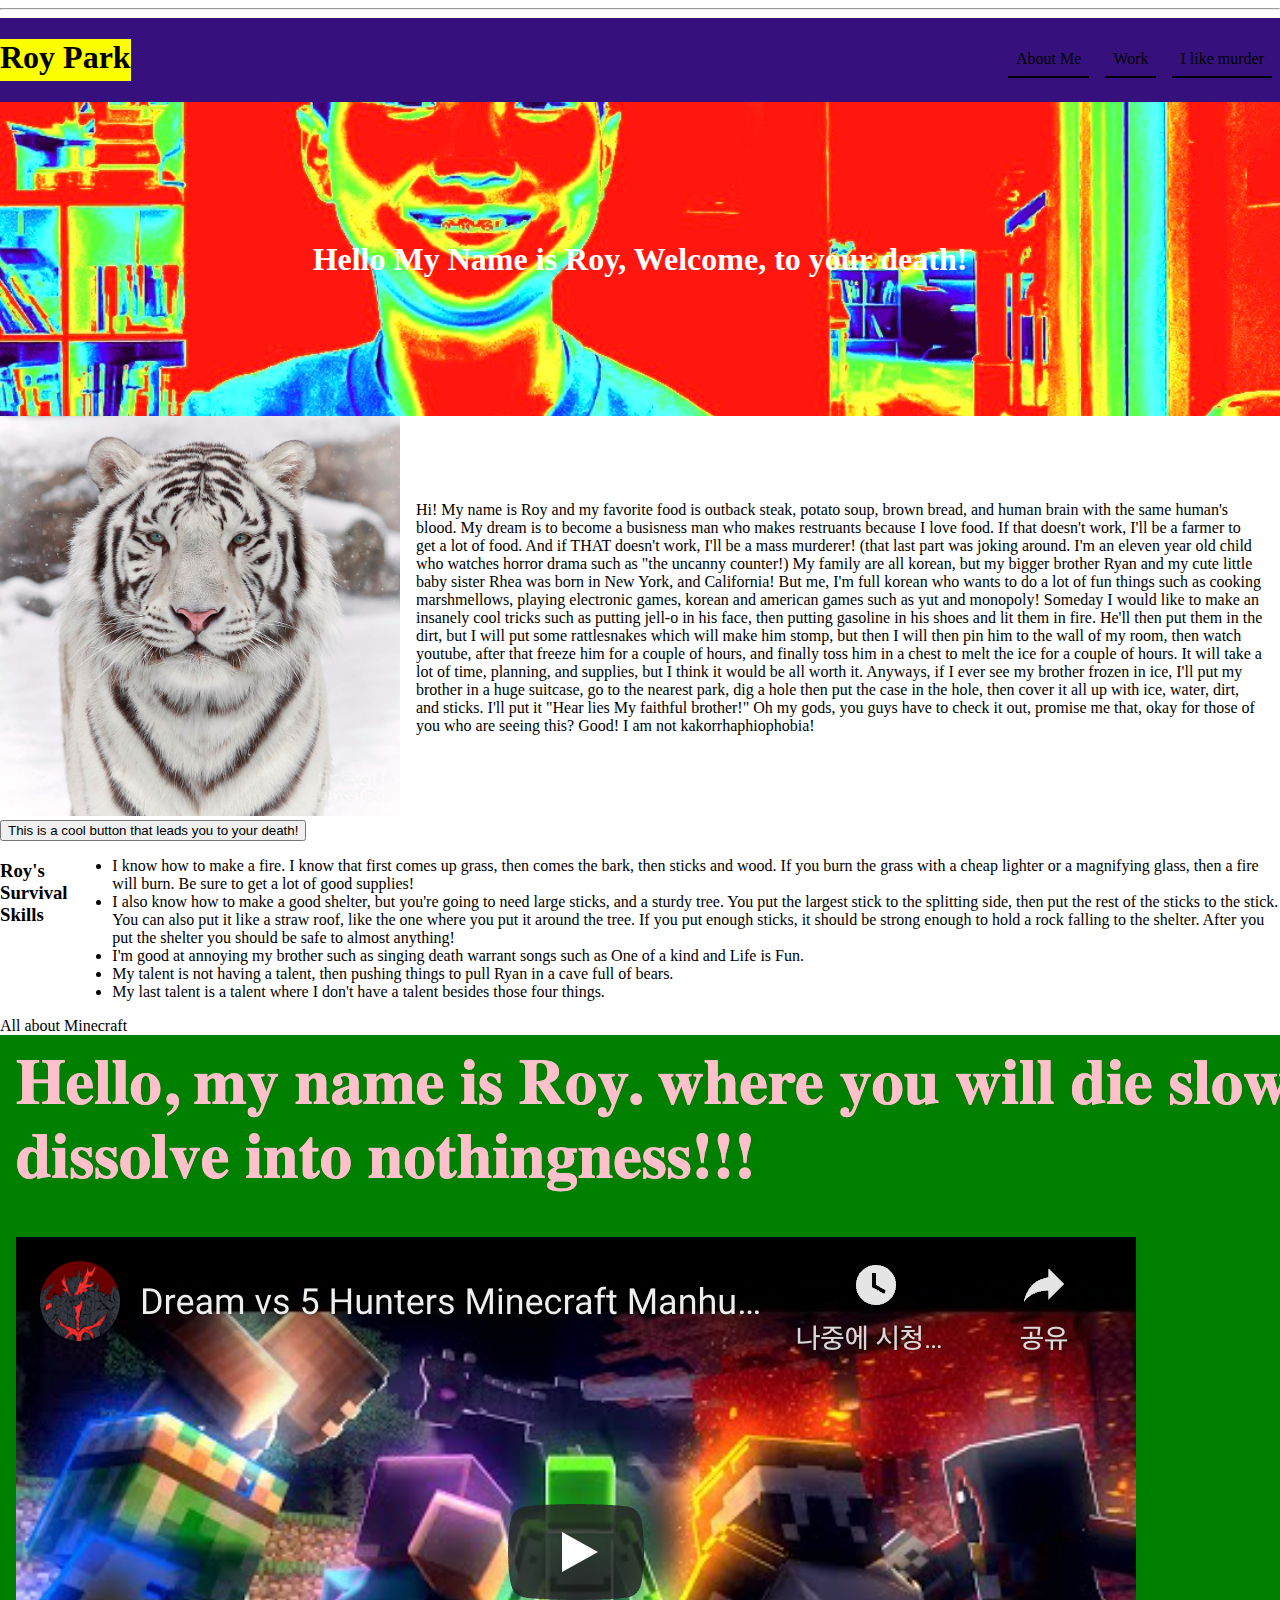
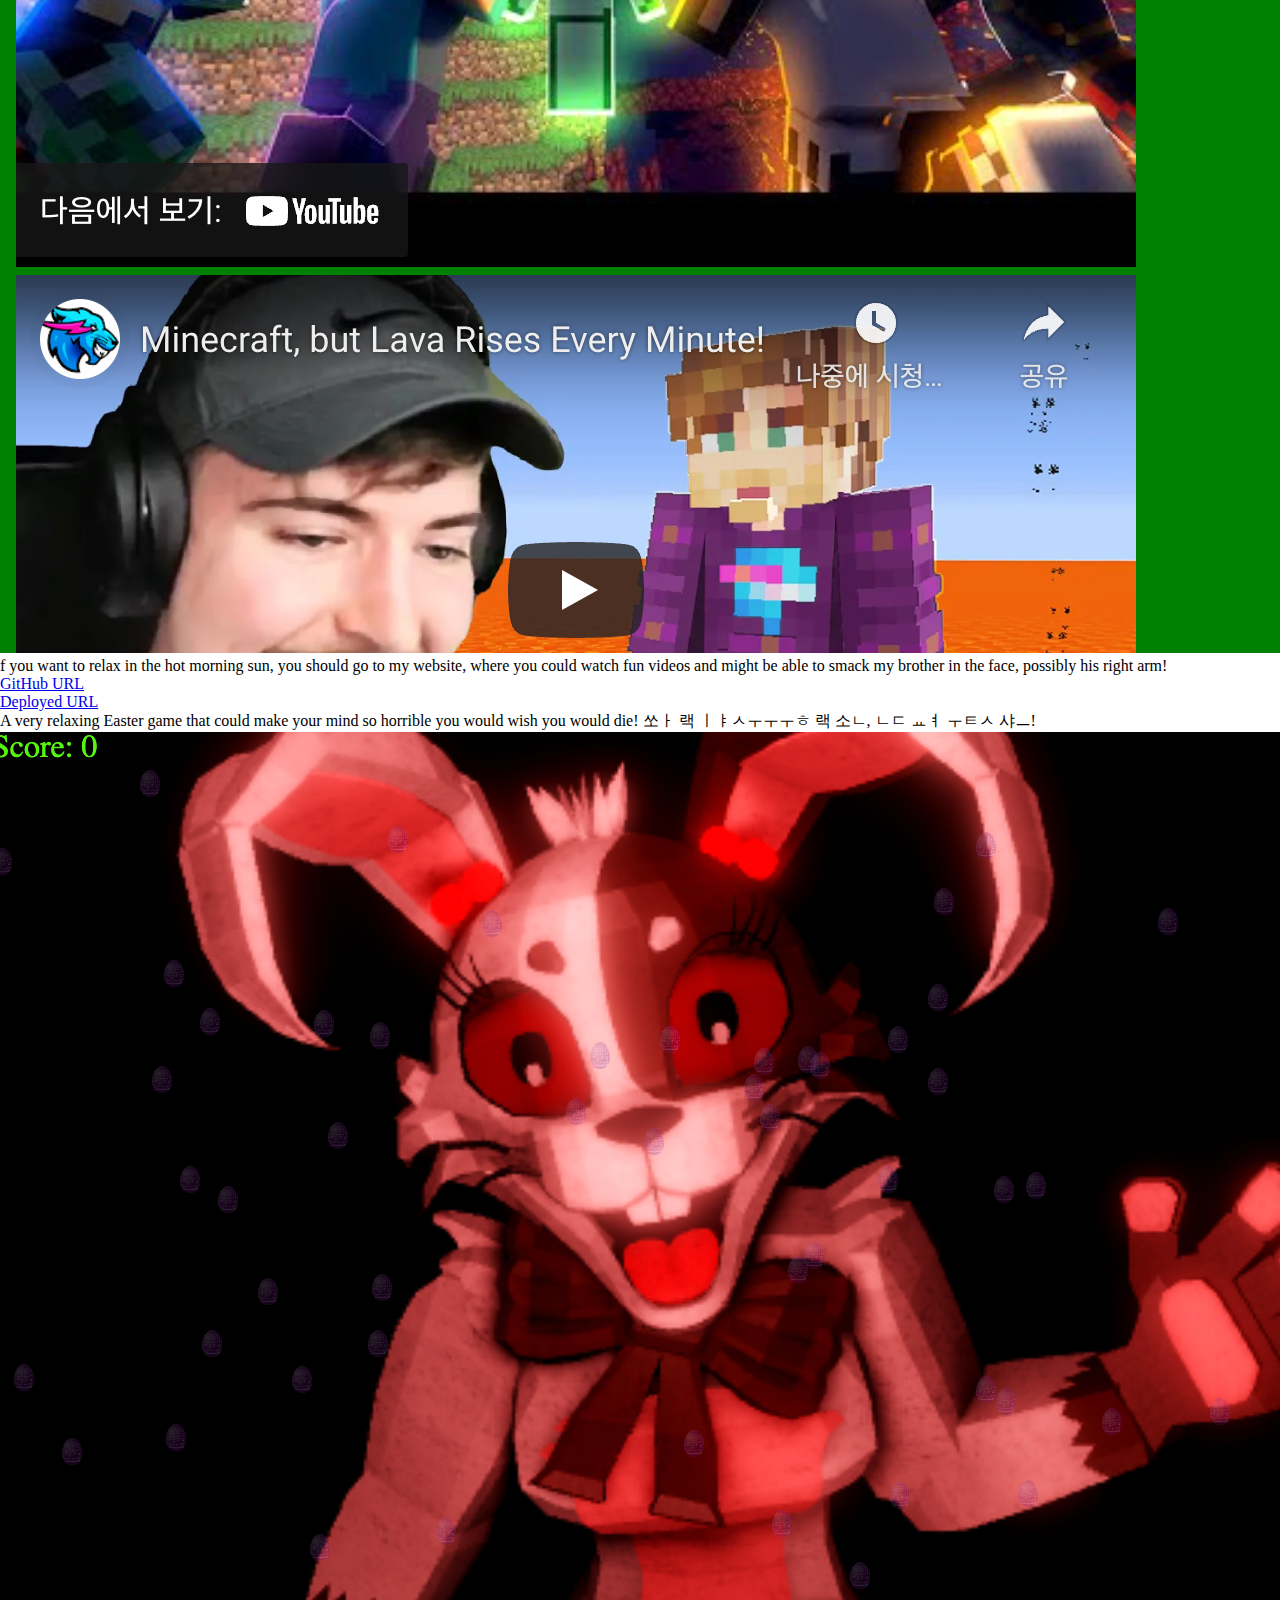
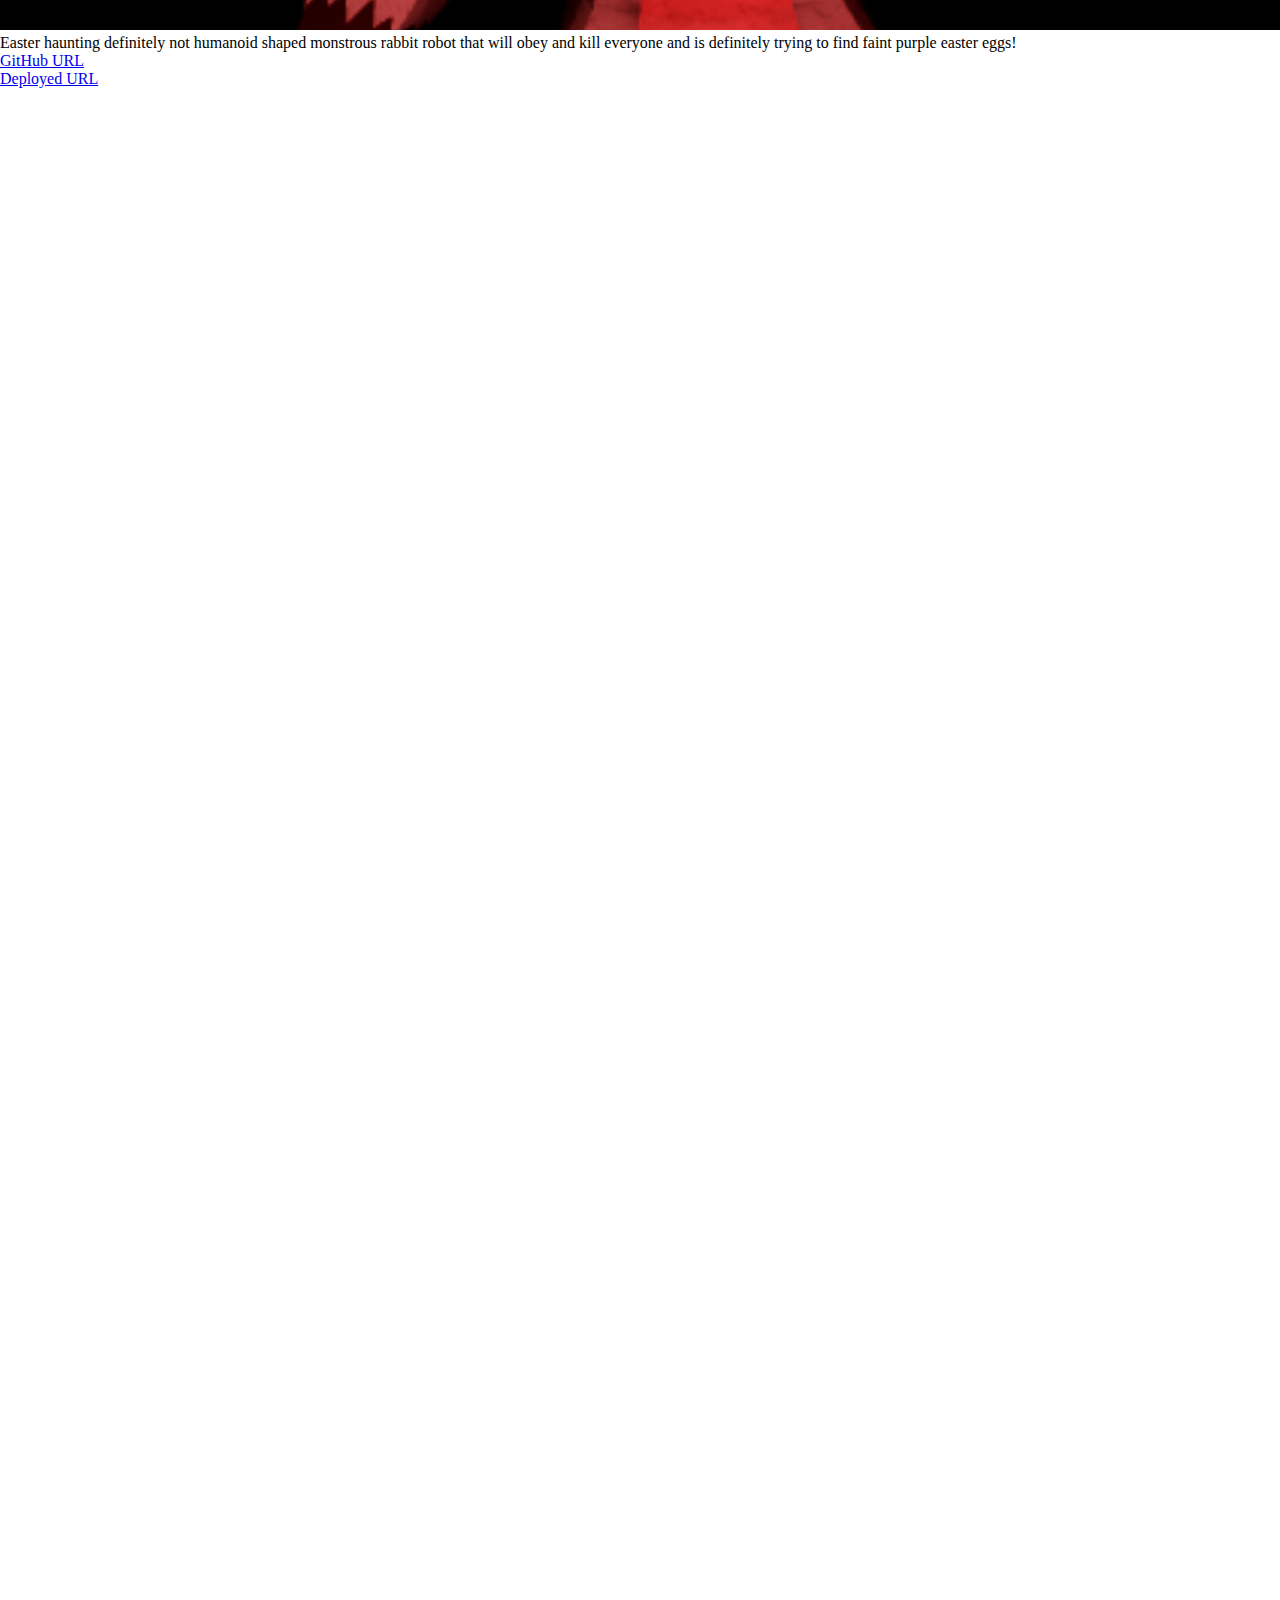
<file: index.html>
<!DOCTYPE html>
<html lang="en">
  <head>
    <meta charset="UTF-8" />
    <meta http-equiv="X-UA-Compatible" content="IE=edge" />
    <meta name="viewport" content="width=device-width, initial-scale=1.0" />
    <title>Document</title>
    <link rel="stylesheet" href="style.css" />
  </head>
  <body>
    <hr />
    <div class="container">
      <h1 class="Roy">Roy Park</h1>
      <ul class="list">
        <li class="list-item">About Me</li>
        <li class="list-item">Work</li>
        <li class="list-item">I like murder</li>
      </ul>
    </div>
    <div class="hero">
      <h1>Hello My Name is Roy, Welcome, to your death!</h1>
    </div>
    <section class="about-me">
      <div class="image-container">
        <img src="./profile.jpeg" alt="roy profile pic" />
      </div>
      <div class="text-container">
        <p>
          Hi! My name is Roy and my favorite food is outback steak, potato soup,
          brown bread, and human brain with the same human's blood. My dream is
          to become a busisness man who makes restruants because I love food. If
          that doesn't work, I'll be a farmer to get a lot of food. And if THAT
          doesn't work, I'll be a mass murderer! (that last part was joking
          around. I'm an eleven year old child who watches horror drama such as
          "the uncanny counter!) My family are all korean, but my bigger brother
          Ryan and my cute little baby sister Rhea was born in New York, and
          California! But me, I'm full korean who wants to do a lot of fun
          things such as cooking marshmellows, playing electronic games, korean
          and american games such as yut and monopoly! Someday I would like to
          make an insanely cool tricks such as putting jell-o in his face, then
          putting gasoline in his shoes and lit them in fire. He'll then put
          them in the dirt, but I will put some rattlesnakes which will make him
          stomp, but then I will then pin him to the wall of my room, then watch
          youtube, after that freeze him for a couple of hours, and finally toss
          him in a chest to melt the ice for a couple of hours. It will take a
          lot of time, planning, and supplies, but I think it would be all worth
          it. Anyways, if I ever see my brother frozen in ice, I'll put my
          brother in a huge suitcase, go to the nearest park, dig a hole then
          put the case in the hole, then cover it all up with ice, water, dirt,
          and sticks. I'll put it "Hear lies My faithful brother!" Oh my gods,
          you guys have to check it out, promise me that, okay for those of you
          who are seeing this? Good! I am not kakorrhaphiophobia!
        </p>
      </div>
    </section>
    <button id="btn">
      This is a cool button that leads you to your death!
    </button>
    <section class="about-me">
      <h3>Roy's Survival Skills</h3>
      <ul>
        <li>
          I know how to make a fire. I know that first comes up grass, then
          comes the bark, then sticks and wood. If you burn the grass with a
          cheap lighter or a magnifying glass, then a fire will burn. Be sure to
          get a lot of good supplies!
        </li>
        <li>
          I also know how to make a good shelter, but you're going to need large
          sticks, and a sturdy tree. You put the largest stick to the splitting
          side, then put the rest of the sticks to the stick. You can also put
          it like a straw roof, like the one where you put it around the tree.
          If you put enough sticks, it should be strong enough to hold a rock
          falling to the shelter. After you put the shelter you should be safe
          to almost anything!
        </li>
        <li>
          I'm good at annoying my brother such as singing death warrant songs
          such as One of a kind and Life is Fun.
        </li>
        <li>
          My talent is not having a talent, then pushing
          things to pull Ryan in a cave full of bears.
        </li>
        <li>
          My last talent is a talent where I don't have a talent besides those
          four things.
        </li>
      </ul>
    </section>

    <section id="projects">
      <div class="project-item">
        <div class="project-title">All about Minecraft</div>
        <img src="./burger.png" alt="burger">
        <div class="project-description">f you want to relax in the hot morning sun, you should go to my website, where you could watch fun videos and might be able to smack my brother in the face, possibly his right arm!</div>
        <div class="project-links">
          <div class="project-link"><a href="https://github.com/HRversion2/Everything-about-MINECRAFT">GitHub URL</a></div>
          <div class="project-link"><a href="https://hrversion2.github.io/Everything-about-MINECRAFT/">Deployed URL</a></div>
        </div>
      </div>

      <div class="project-item">
        <div class="project-title">A very relaxing Easter game that could make your mind so horrible you would wish you would die! 쏘ㅏ 랙 ㅣㅑㅅㅜㅜㅜㅎ 랙  소ㄴ, ㄴㄷ ㅛㅕ ㅜㅌㅅ 샤ㅡ!</div>
        <img src="./tacos.png" alt="bruger">
        <div class="project-description">Easter haunting definitely not humanoid shaped monstrous rabbit robot that will obey and kill everyone and is definitely trying to find faint purple easter eggs!</div>
        <div class="project-links">
          <div class="project-link"><a href="https://github.com/HRversion2/easter-game">GitHub URL</a></div>
          <div class="project-link"><a href="https://hrversion2.github.io/easter-game/">Deployed URL</a></div>
        </div>
      </div>
    </section>
    <section>
      <iframe
        width="560"
        height="315"
        src="https://www.youtube.com/embed/CAb_bCtKuXg"
        title="YouTube video player"
        frameborder="0"
        allow="accelerometer; autoplay; clipboard-write; encrypted-media; gyroscope; picture-in-picture"
        allowfullscreen
      ></iframe>
    </section>
    <section>
      <iframe
        width="560"
        height="315"
        src="https://www.youtube.com/embed/sHFeuBlBUos"
        title="YouTube video player"
        frameborder="0"
        allow="accelerometer; autoplay; clipboard-write; encrypted-media; gyroscope; picture-in-picture"
        allowfullscreen
      ></iframe>
    </section>
    <section>
      <iframe
        width="560"height="315"src="https://www.youtube.com/embed/CJbAD7p-h98" title="YouTube video player"frameborder="0"allow="accelerometer; autoplay; clipboard-write; encrypted-media; gyroscope; picture-in-picture"allowfullscreen></iframe>
      </section>
    <iframe width="560" height="315" src="https://www.youtube.com/embed/6xcIBCur-3k" title="YouTube video player" frameborder="0" allow="accelerometer; autoplay; clipboard-write; encrypted-media; gyroscope; picture-in-picture" allowfullscreen></iframe>
    <iframe width="560" height="315" src="https://www.youtube.com/embed/o5RhbG3tOT8" title="YouTube video player" frameborder="0" allow="accelerometer; autoplay; clipboard-write; encrypted-media; gyroscope; picture-in-picture" allowfullscreen></iframe>
    <iframe width="560" height="315" src="https://www.youtube.com/embed/8kiPjEeTaW4" title="YouTube video player" frameborder="0" allow="accelerometer; autoplay; clipboard-write; encrypted-media; gyroscope; picture-in-picture" allowfullscreen></iframe>
    <iframe width="560" height="315" src="https://www.youtube.com/embed/YZ4W964hocA" title="YouTube video player" frameborder="0" allow="accelerometer; autoplay; clipboard-write; encrypted-media; gyroscope; picture-in-picture" allowfullscreen></iframe>
    <iframe width="560" height="315" src="https://www.youtube.com/embed/SNuJrSP3JDA" title="YouTube video player" frameborder="0" allow="accelerometer; autoplay; clipboard-write; encrypted-media; gyroscope; picture-in-picture" allowfullscreen></iframe>
    <iframe width="560" height="315" src="https://www.youtube.com/embed/nwC_BbTrOqA" title="YouTube video player" frameborder="0" allow="accelerometer; autoplay; clipboard-write; encrypted-media; gyroscope; picture-in-picture" allowfullscreen></iframe>
    <iframe width="560" height="315" src="https://www.youtube.com/embed/b-Y932_9n6g" title="YouTube video player" frameborder="0" allow="accelerometer; autoplay; clipboard-write; encrypted-media; gyroscope; picture-in-picture" allowfullscreen></iframe>
    <iframe width="560" height="315" src="https://www.youtube.com/embed/WzTcpYaqchg" title="YouTube video player" frameborder="0" allow="accelerometer; autoplay; clipboard-write; encrypted-media; gyroscope; picture-in-picture" allowfullscreen></iframe>

  </body>
  <script src="./goatassets/js.js"></script>
</html>
</file>
<file: style.css>
body {
  margin: 0;
}

.container {
  background-color: rgb(54, 16, 124);
  display: flex;
  justify-content: space-between;
}

.Roy {
  background-color: rgb(251, 255, 0);
}

.list {
  display: flex;
  align-items: center;
}

.list-item {
  display: flex;
  align-items: center;
  margin: 8px;
  padding: 8px;
  border-bottom: 2px solid #000000;
}

.hero {
  background-image: url("./royroy.jpg");
  height: 314px;
  background-repeat: no-repeat;
  background-position: center;
  background-size: cover;
  display: flex;
  justify-content: center;
  align-items: center;
  color: #FFFFFF;
}

.about-me {
    display: flex;
}
.image-container img {
    width: 400px;
}
.text-container {
    display: flex;
    align-items: center;
    padding: 16px;
}
</file>
